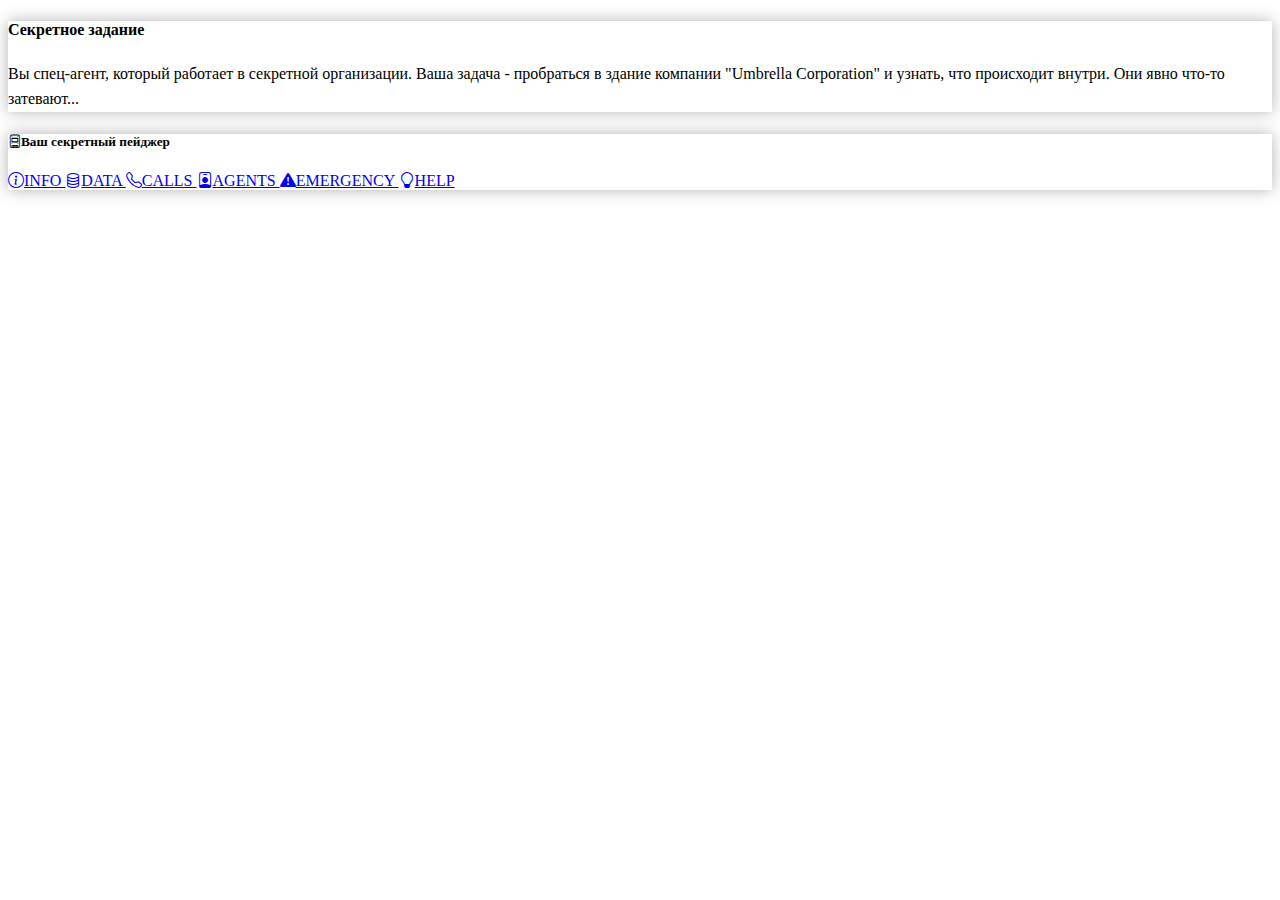
<file: templates/index.html>
<!DOCTYPE html>
<html data-bs-theme="dark">
<head>
    <title>API Puzzle Game</title>
    <link rel="stylesheet" href="https://cdn.replit.com/agent/bootstrap-agent-dark-theme.min.css">
    <link rel="stylesheet" href="/static/style.css">
</head>
<body class="container py-4">
    <div class="row justify-content-center">
        <div class="col-md-8">
            <!-- Intro text -->
            <div class="card mb-4">
                <div class="card-body">
                    <h4 class="card-title mb-3">Секретное задание</h4>
                    <p class="card-text lead">
                        Вы спец-агент, который работает в секретной организации. Ваша задача - пробраться в здание компании "Umbrella Corporation" и узнать, что происходит внутри. Они явно что-то затевают...
                    </p>
                </div>
            </div>

            <!-- Pager device -->
            <div class="card bg-dark border-secondary">
                <div class="card-header border-secondary">
                    <h5 class="card-title mb-0">
                        <i class="bi bi-device-ssd me-2"></i>Ваш секретный пейджер
                    </h5>
                </div>
                <div class="card-body">
                    <div class="d-grid gap-2">
                        <a href="/info" class="btn btn-outline-info">
                            <i class="bi bi-info-circle me-2"></i>INFO
                        </a>
                        <a href="/data" class="btn btn-outline-warning">
                            <i class="bi bi-database me-2"></i>DATA
                        </a>
                        <a href="/calls" class="btn btn-outline-secondary">
                            <i class="bi bi-telephone me-2"></i>CALLS
                        </a>
                        <a href="/agents" class="btn btn-outline-light">
                            <i class="bi bi-person-badge me-2"></i>AGENTS
                        </a>
                        <a href="/emergency" class="btn btn-outline-danger">
                            <i class="bi bi-exclamation-triangle-fill me-2"></i>EMERGENCY
                        </a>
                        <a href="/help" class="btn btn-outline-success">
                            <i class="bi bi-lightbulb me-2"></i>HELP
                        </a>
                    </div>
                </div>
            </div>
        </div>
    </div>
</body>
</html>
</file>
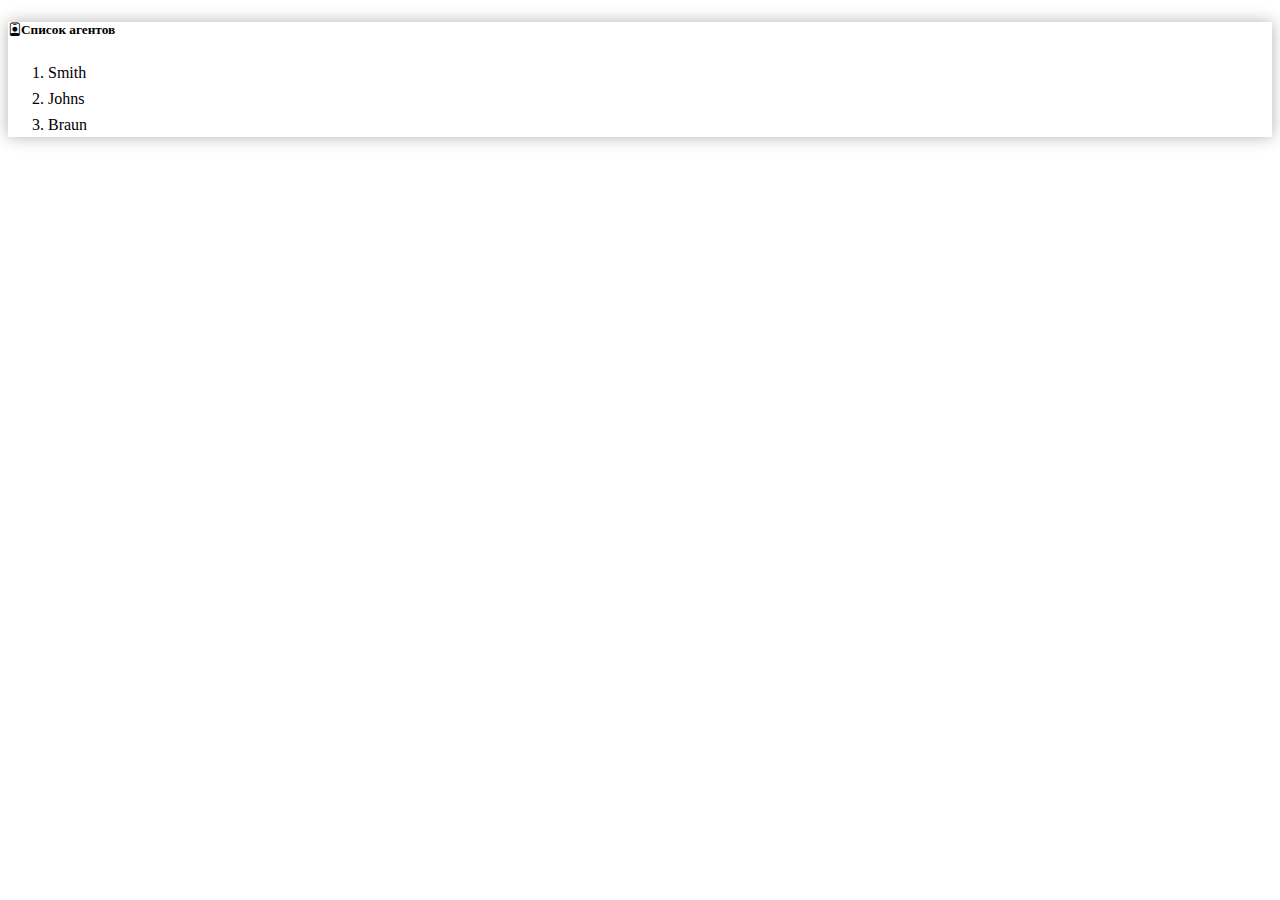
<file: templates/agents.html>
<!DOCTYPE html>
<html data-bs-theme="dark">
<head>
    <title>Agents - API Puzzle Game</title>
    <link rel="stylesheet" href="https://cdn.replit.com/agent/bootstrap-agent-dark-theme.min.css">
    <link rel="stylesheet" href="/static/style.css">
</head>
<body class="container py-4">
    <div class="row justify-content-center">
        <div class="col-md-8">
            <div class="card bg-dark border-secondary">
                <div class="card-header border-secondary">
                    <h5 class="card-title mb-0">
                        <i class="bi bi-person-badge me-2"></i>Список агентов
                    </h5>
                </div>
                <div class="card-body">
                    <ol class="lead mb-0">
                        <li>Smith</li>
                        <li>Johns</li>
                        <li>Braun</li>
                    </ol>
                </div>
            </div>
        </div>
    </div>
</body>
</html>
</file>
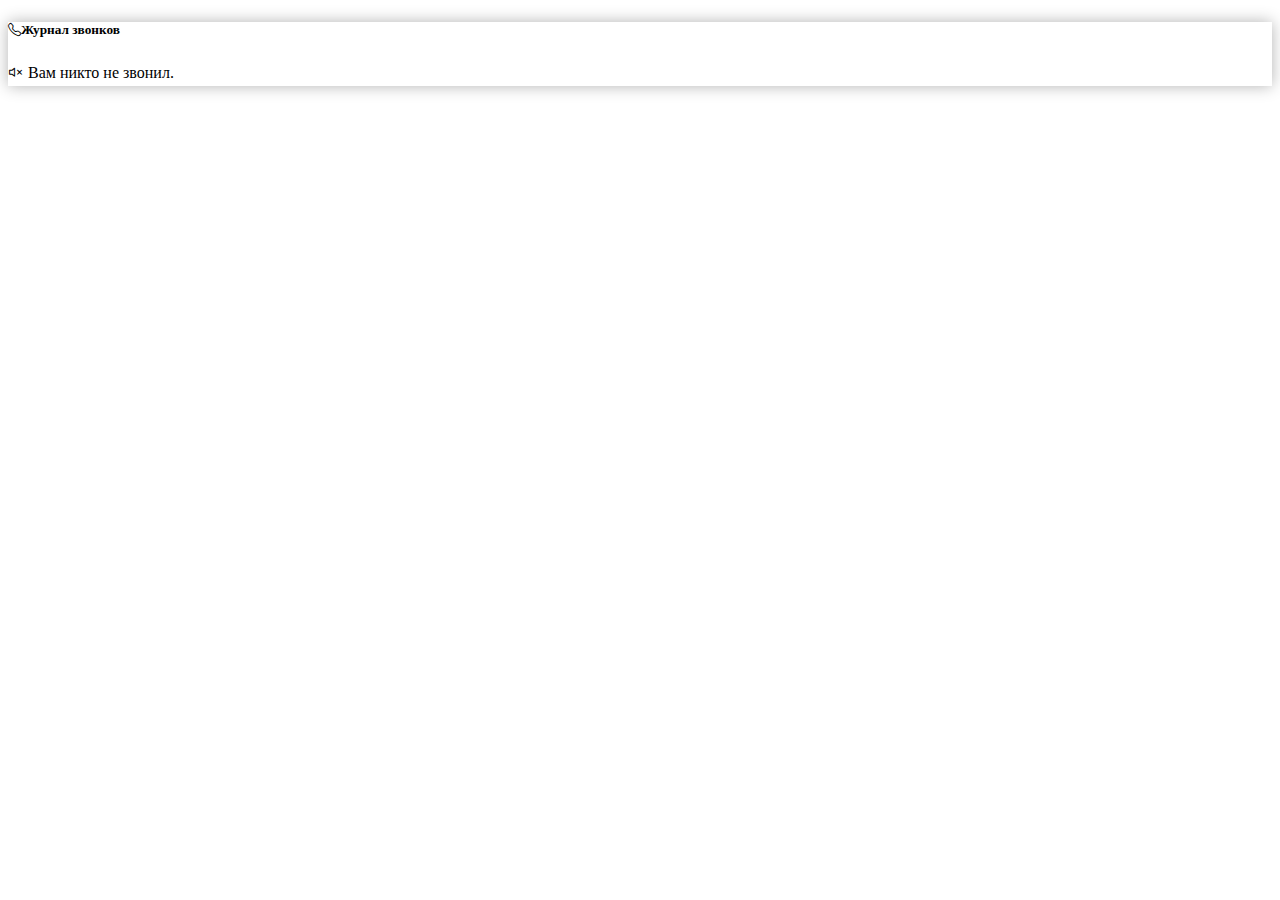
<file: templates/calls.html>
<!DOCTYPE html>
<html data-bs-theme="dark">
<head>
    <title>Calls - API Puzzle Game</title>
    <link rel="stylesheet" href="https://cdn.replit.com/agent/bootstrap-agent-dark-theme.min.css">
    <link rel="stylesheet" href="/static/style.css">
</head>
<body class="container py-4">
    <div class="row justify-content-center">
        <div class="col-md-8">
            <div class="card bg-dark border-secondary">
                <div class="card-header border-secondary">
                    <h5 class="card-title mb-0">
                        <i class="bi bi-telephone me-2"></i>Журнал звонков
                    </h5>
                </div>
                <div class="card-body">
                    <p class="lead text-muted text-center mb-0">
                        <i class="bi bi-volume-mute display-1 d-block mb-3"></i>
                        Вам никто не звонил.
                    </p>
                </div>
            </div>
        </div>
    </div>
</body>
</html>
</file>
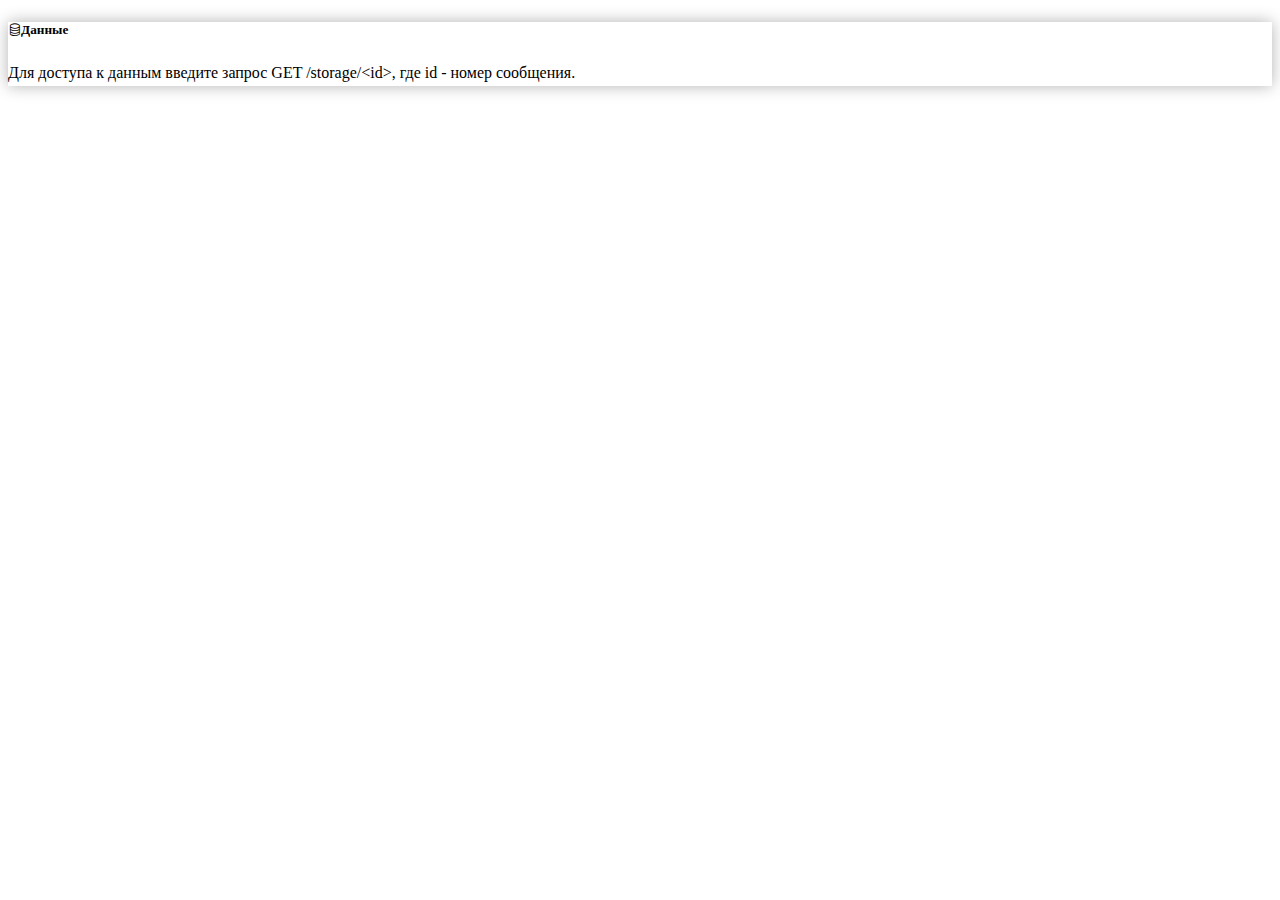
<file: templates/data.html>
<!DOCTYPE html>
<html data-bs-theme="dark">
<head>
    <title>Data - API Puzzle Game</title>
    <link rel="stylesheet" href="https://cdn.replit.com/agent/bootstrap-agent-dark-theme.min.css">
    <link rel="stylesheet" href="/static/style.css">
</head>
<body class="container py-4">
    <div class="row justify-content-center">
        <div class="col-md-8">
            <div class="card bg-dark border-secondary">
                <div class="card-header border-secondary">
                    <h5 class="card-title mb-0">
                        <i class="bi bi-database me-2"></i>Данные
                    </h5>
                </div>
                <div class="card-body">
                    <p class="lead mb-0">
                        Для доступа к данным введите запрос GET /storage/&lt;id&gt;, где id - номер сообщения.
                    </p>
                </div>
            </div>
        </div>
    </div>
</body>
</html>
</file>
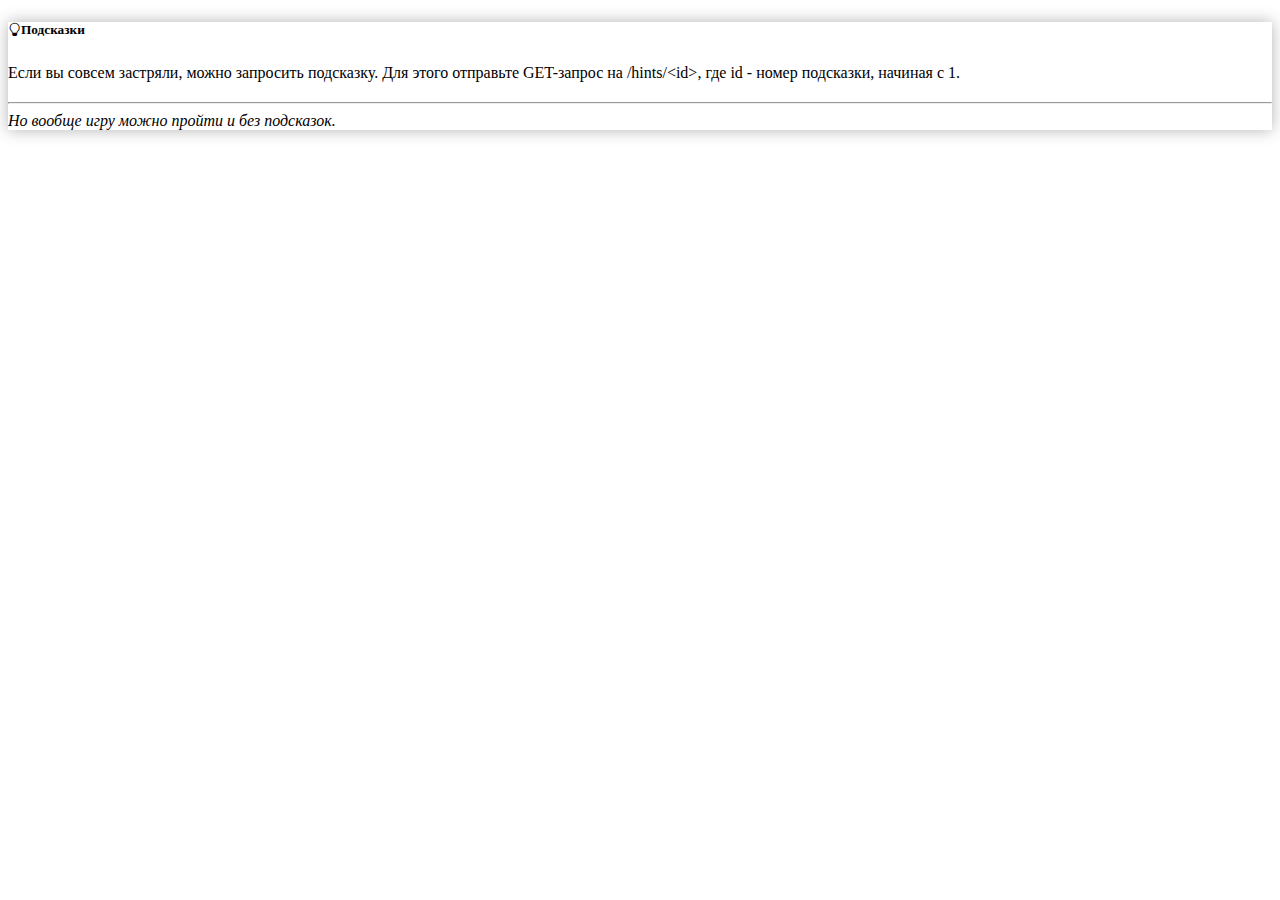
<file: templates/help.html>
<!DOCTYPE html>
<html data-bs-theme="dark">
<head>
  <title>Help - API Puzzle Game</title>
  <link rel="stylesheet" href="https://cdn.replit.com/agent/bootstrap-agent-dark-theme.min.css">
  <link rel="stylesheet" href="/static/style.css">
</head>
<body class="container py-4">
<div class="row justify-content-center">
  <div class="col-md-8">
    <div class="card bg-dark border-secondary">
      <div class="card-header border-secondary">
        <h5 class="card-title mb-0">
          <i class="bi bi-lightbulb me-2"></i>Подсказки
        </h5>
      </div>
      <div class="card-body">
        <p class="lead mb-0">
          Если вы совсем застряли, можно запросить подсказку.
          Для этого отправьте GET-запрос на /hints/&lt;id&gt;,
          где id - номер подсказки, начиная с 1.
          <hr>
          <i>Но вообще игру можно пройти и без подсказок.</i>
        </p>
      </div>
    </div>
  </div>
</div>
</body>
</html>
</file>
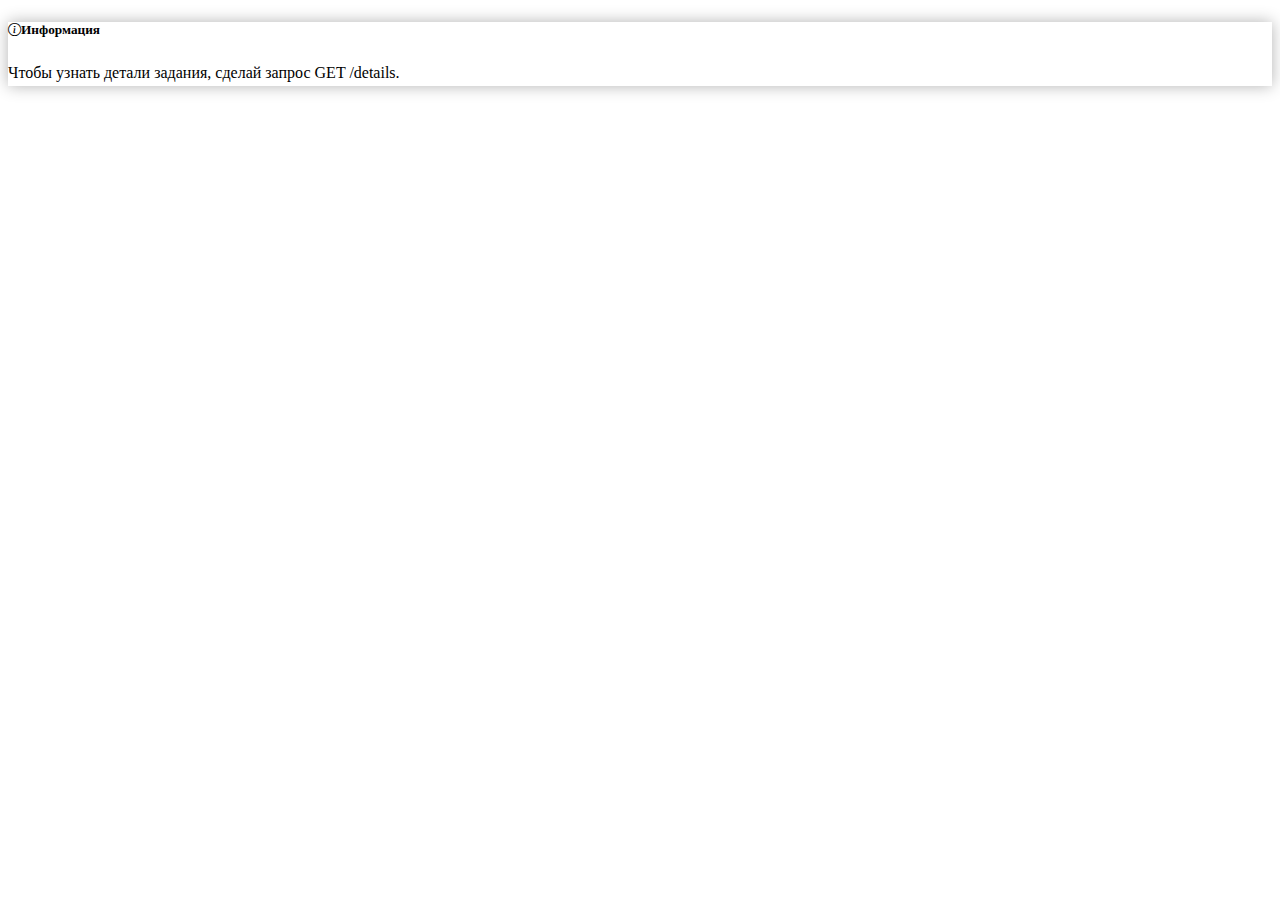
<file: templates/info.html>
<!DOCTYPE html>
<html data-bs-theme="dark">
<head>
    <title>Info - API Puzzle Game</title>
    <link rel="stylesheet" href="https://cdn.replit.com/agent/bootstrap-agent-dark-theme.min.css">
    <link rel="stylesheet" href="/static/style.css">
</head>
<body class="container py-4">
    <div class="row justify-content-center">
        <div class="col-md-8">
            <div class="card bg-dark border-secondary">
                <div class="card-header border-secondary">
                    <h5 class="card-title mb-0">
                        <i class="bi bi-info-circle me-2"></i>Информация
                    </h5>
                </div>
                <div class="card-body">
                    <p class="lead mb-0">
                        Чтобы узнать детали задания, сделай запрос GET /details.
                    </p>
                </div>
            </div>
        </div>
    </div>
</body>
</html>
</file>
<file: static/style.css>
@import url("https://cdn.jsdelivr.net/npm/bootstrap-icons@1.11.1/font/bootstrap-icons.css");

.response-area {
    background-color: var(--bs-dark);
    padding: 1rem;
    border-radius: 0.25rem;
    white-space: pre-wrap;
    word-wrap: break-word;
    max-height: 400px;
    overflow-y: auto;
}

code {
    background-color: var(--bs-dark);
    padding: 0.2rem 0.4rem;
    border-radius: 0.25rem;
}

/* Custom styles to enhance the pager device look */
.card {
    box-shadow: 0 0 15px rgba(0, 0, 0, 0.3);
}

/* Add a subtle glow effect to buttons on hover */
.btn:hover {
    box-shadow: 0 0 10px var(--bs-info);
    transition: all 0.3s ease;
}

/* Add some retro-style elements */
.card-header {
    border-bottom: 2px solid var(--bs-secondary);
}

/* Ensure text is readable */
.lead {
    color: var(--bs-light);
    line-height: 1.6;
}
</file>
